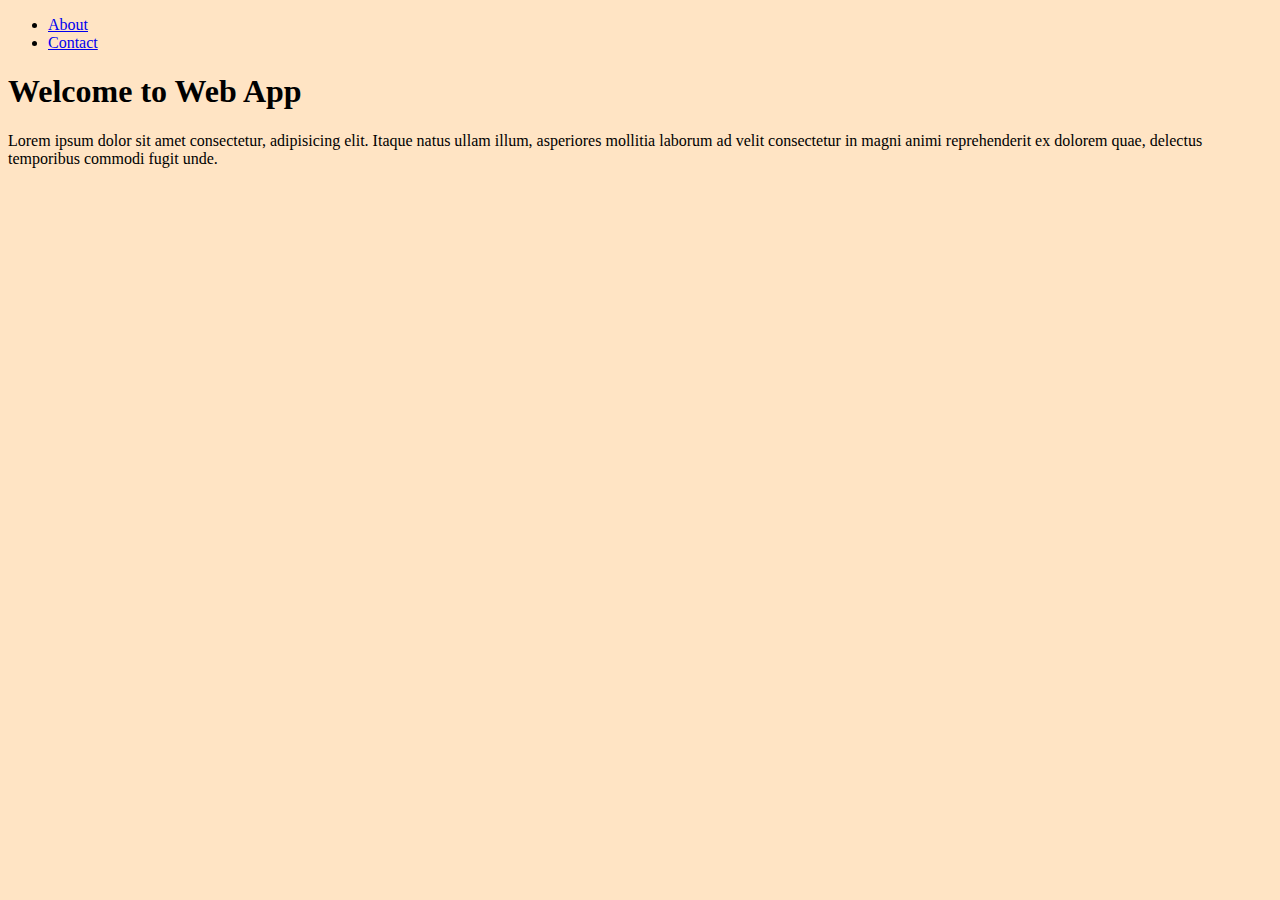
<file: index.html>
<!DOCTYPE html>
<html lang="en">
<head>
    <meta charset="UTF-8">
    <meta name="viewport" content="width=device-width, initial-scale=1.0">
    <link rel="stylesheet" href="./styles/style.css">
    <title>First Web App</title>
</head>
<body>
    <nav>
        <ul>
            <li><a href="pages/about.html">About</a></li>
            <li><a href="pages/contact.html">Contact</a></li>
        </ul>
    </nav>
    <h1>Welcome to Web App</h1>
    <p>Lorem ipsum dolor sit amet consectetur, adipisicing elit. Itaque natus ullam illum, asperiores mollitia laborum ad velit consectetur in magni animi reprehenderit ex dolorem quae, delectus temporibus commodi fugit unde.</p>

</body>
</html>
</file>
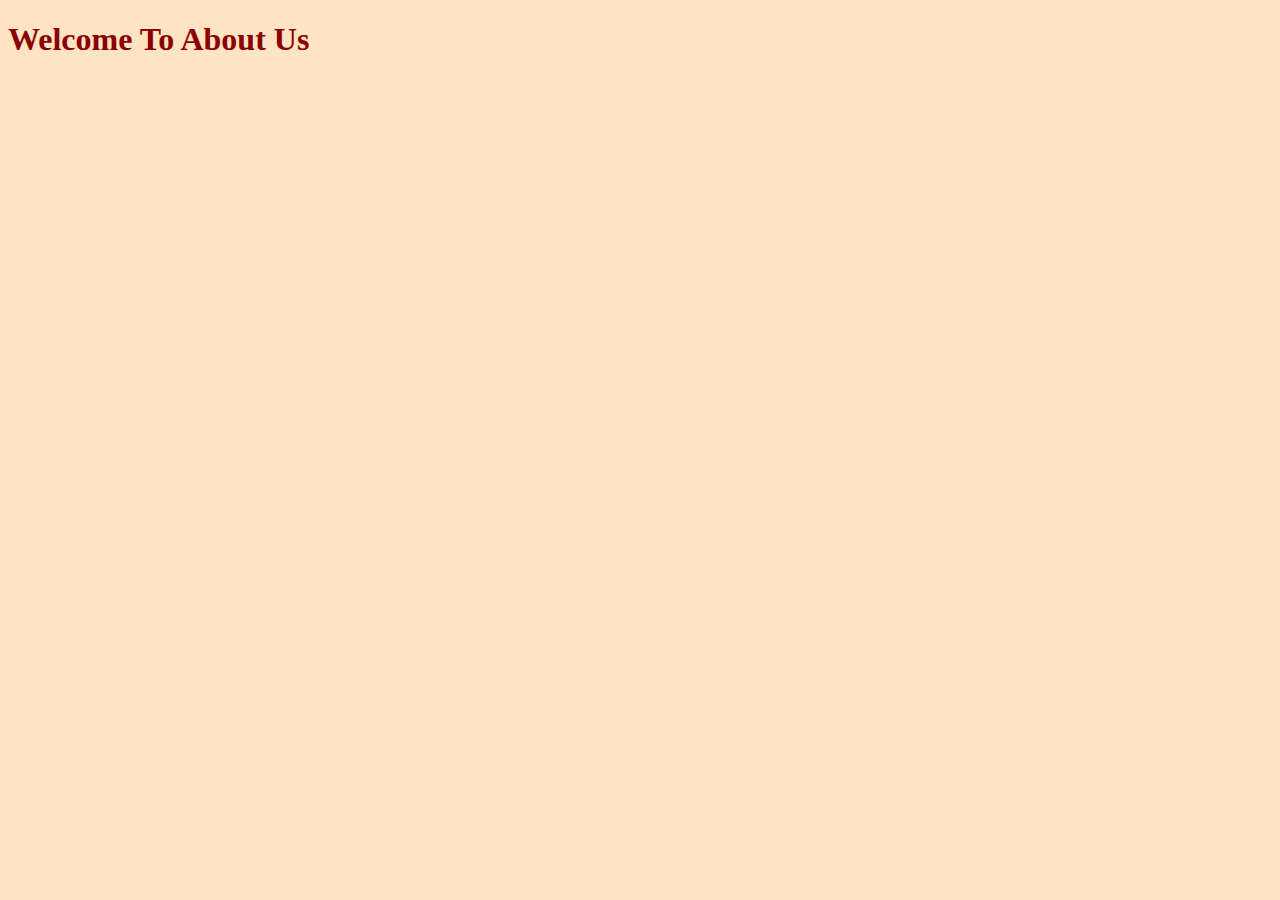
<file: pages/about.html>
<!DOCTYPE html>
<html lang="en">
<head>
    <meta charset="UTF-8">
    <meta name="viewport" content="width=device-width, initial-scale=1.0">
    <link rel="stylesheet" href="../styles/style.css">
    <title>About Us</title>
</head>
<body>
    <h1 class="title">Welcome To About Us</h1>
</body>
</html>
</file>
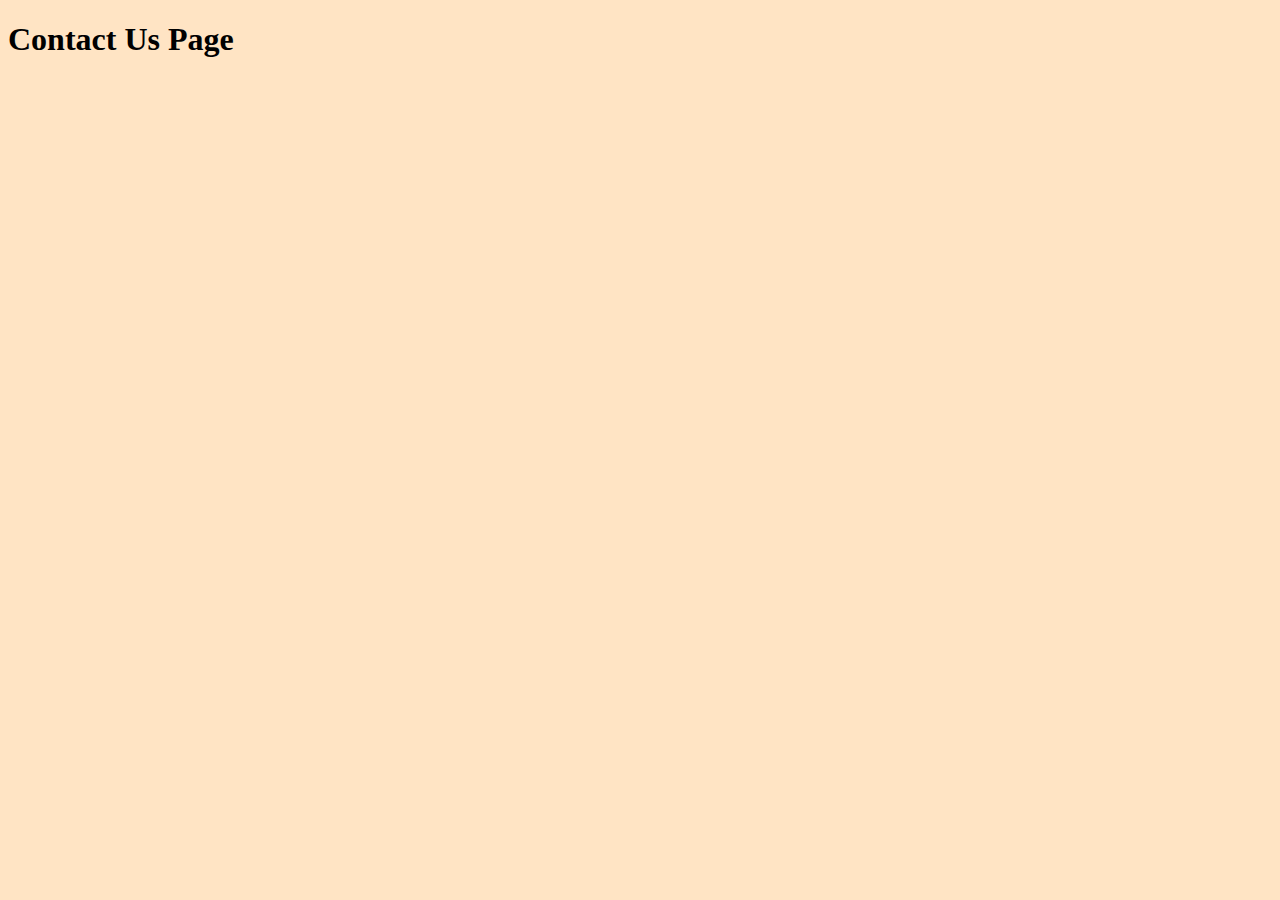
<file: pages/contact.html>
<!DOCTYPE html>
<html lang="en">
<head>
    <meta charset="UTF-8">
    <meta name="viewport" content="width=device-width, initial-scale=1.0">
    <link rel="stylesheet" href="../styles/style.css">
    <title>Contact Us</title>
</head>
<body>
   <h1>Contact Us Page</h1>
</body>
</html>
</file>
<file: styles/style.css>
body{
    background-color: bisque;
}
.title{
    font-size: 2em;
    color: darkred;
}
</file>
